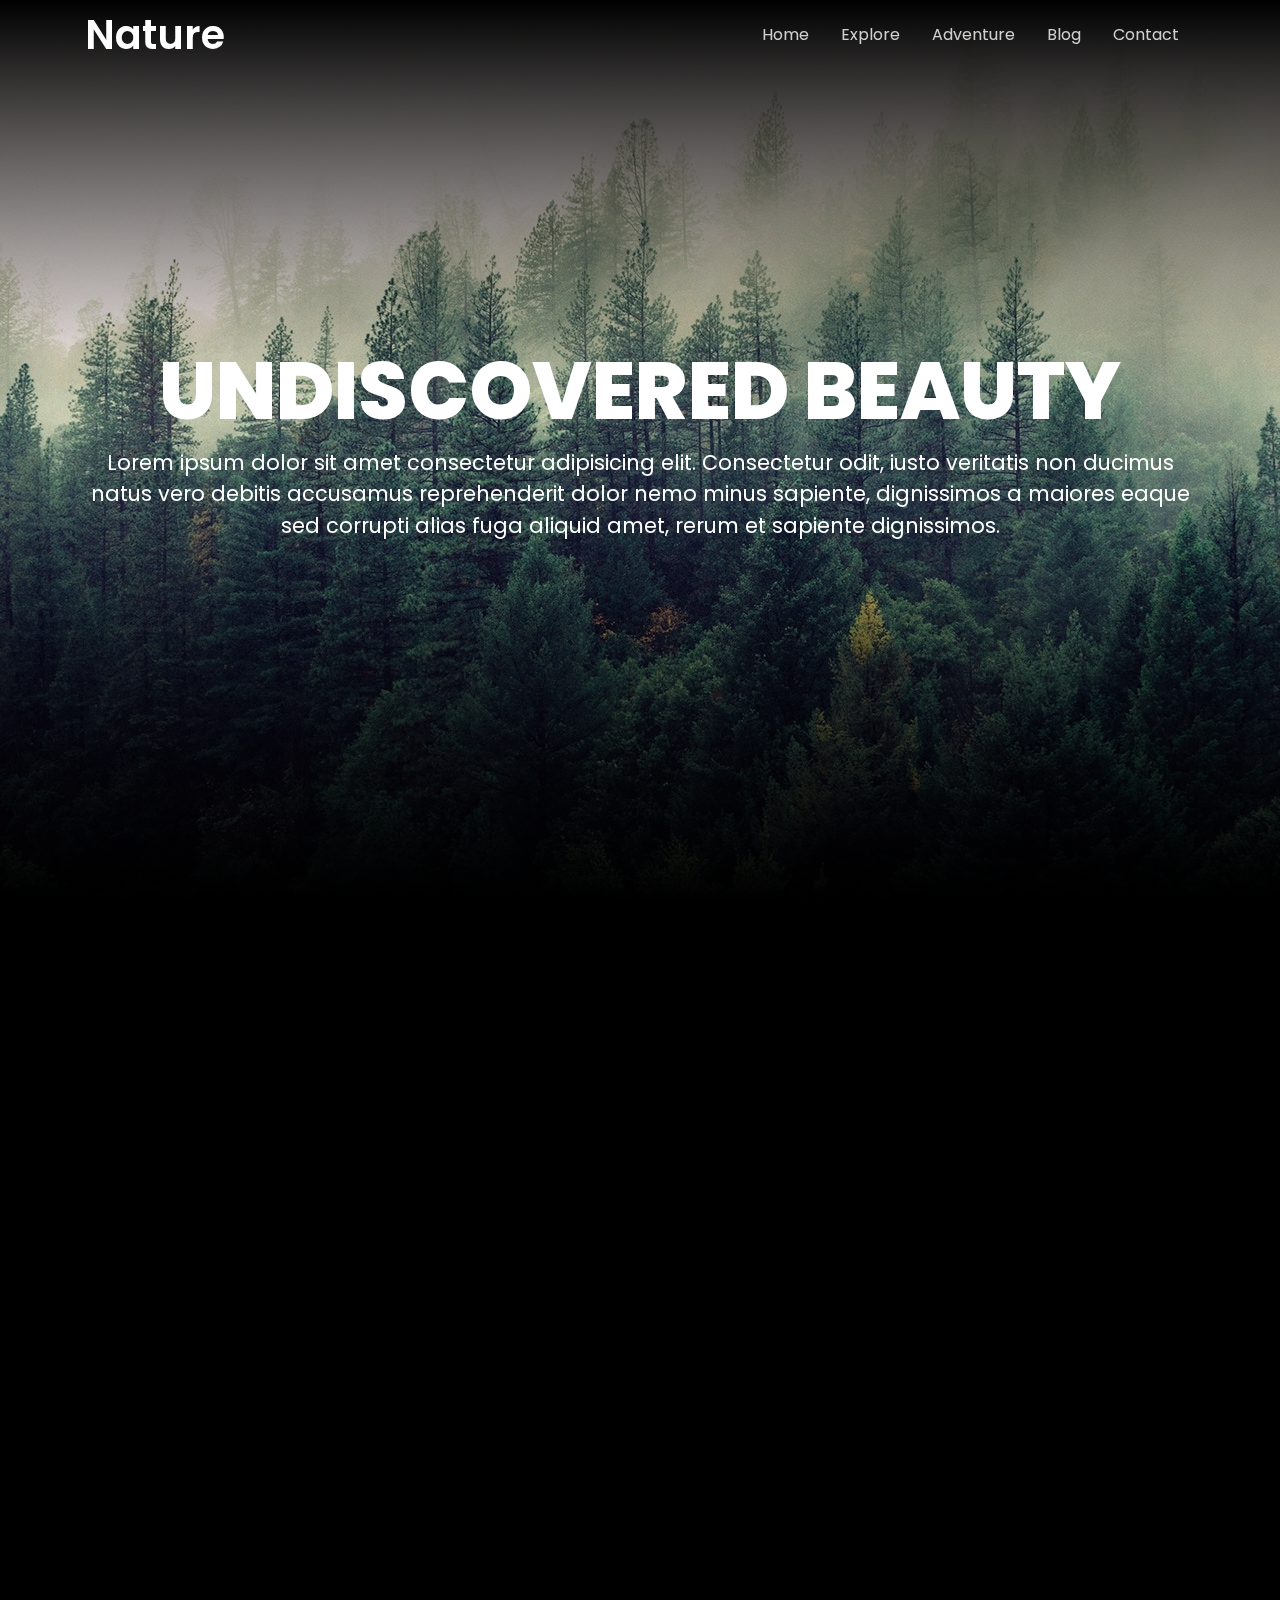
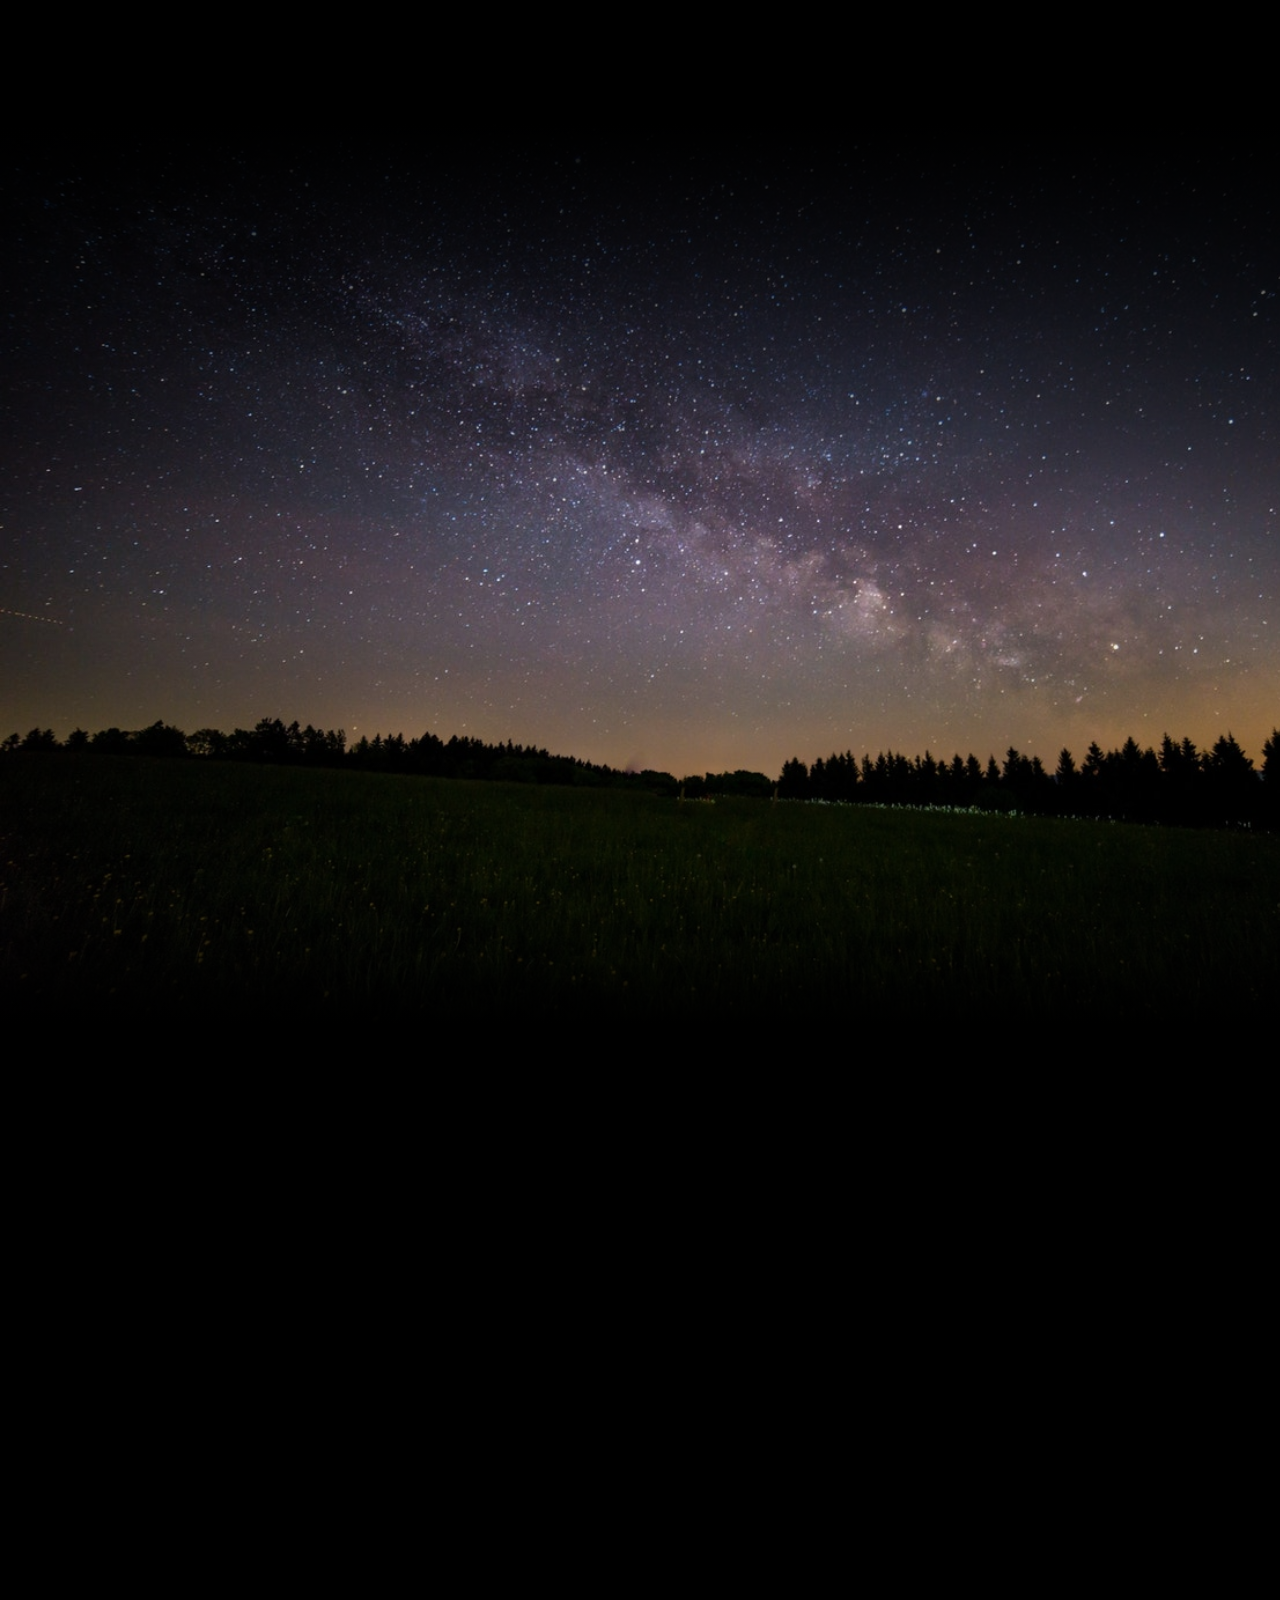
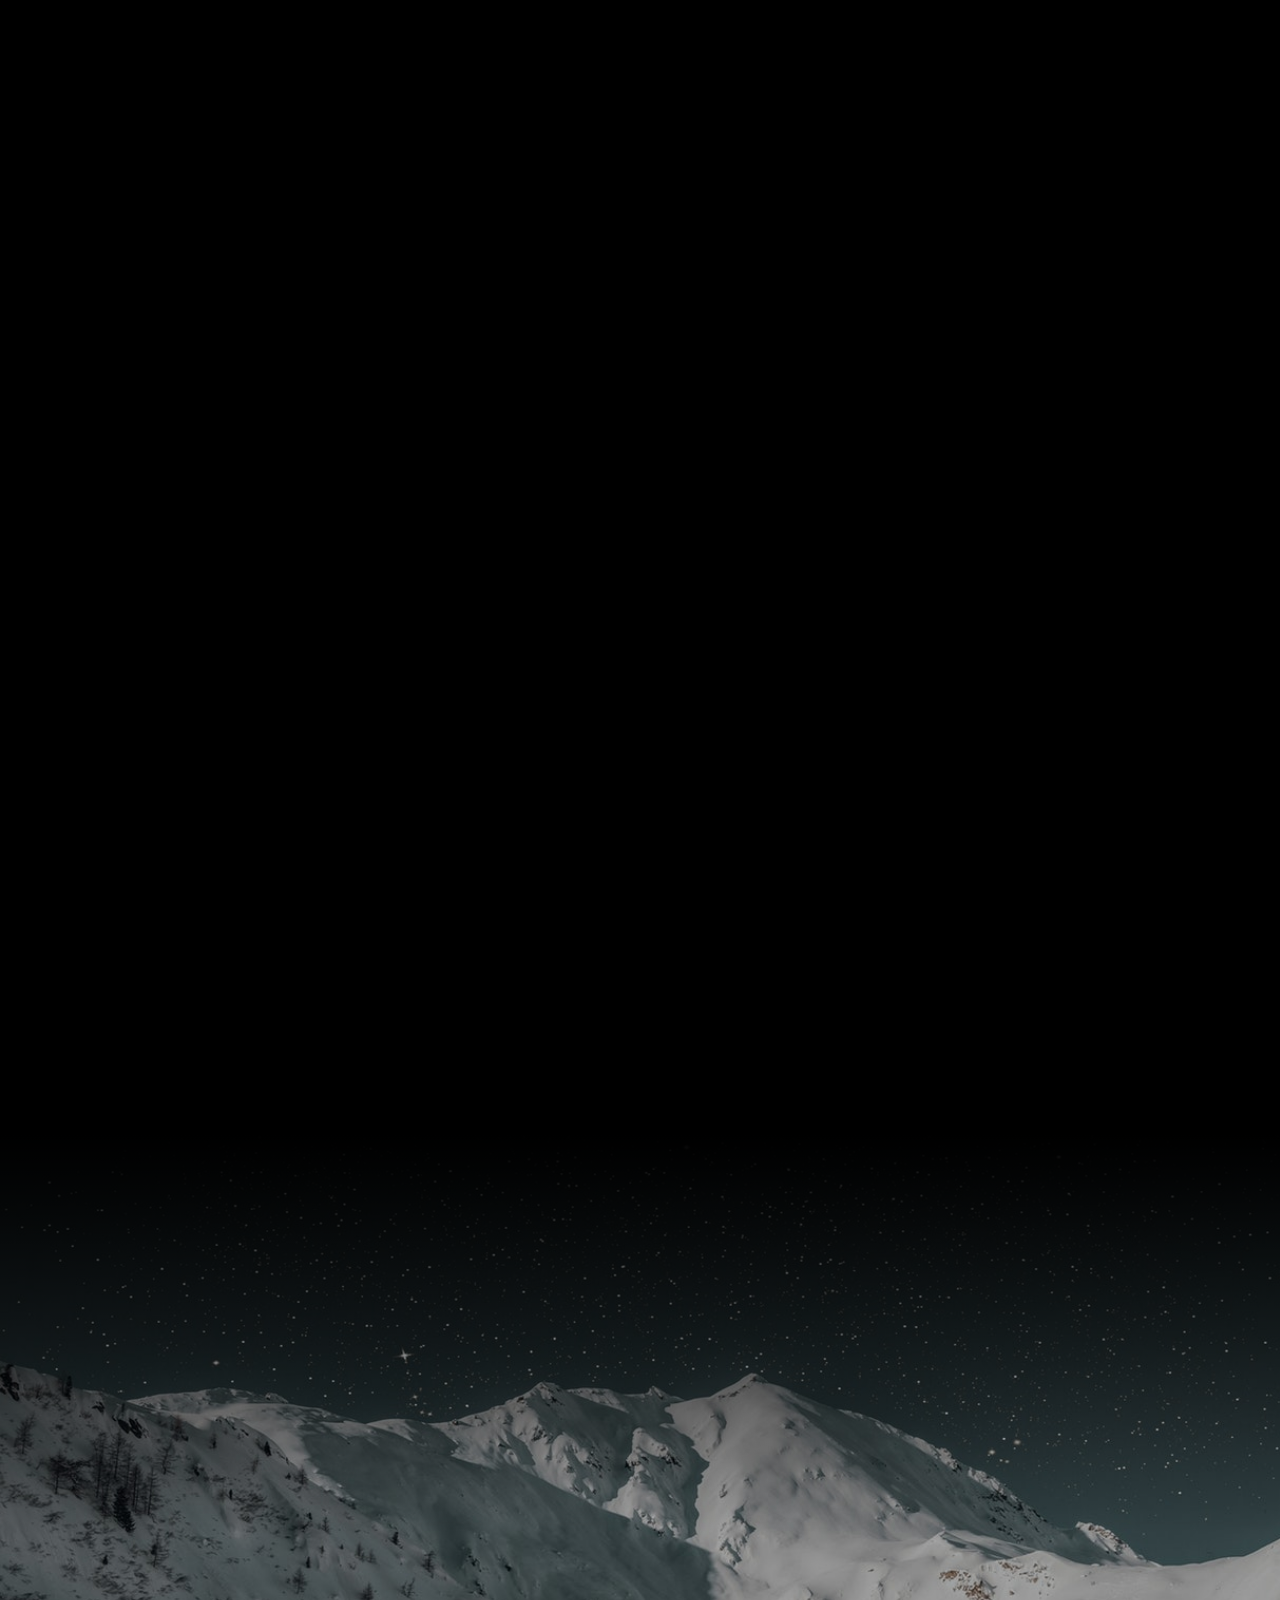
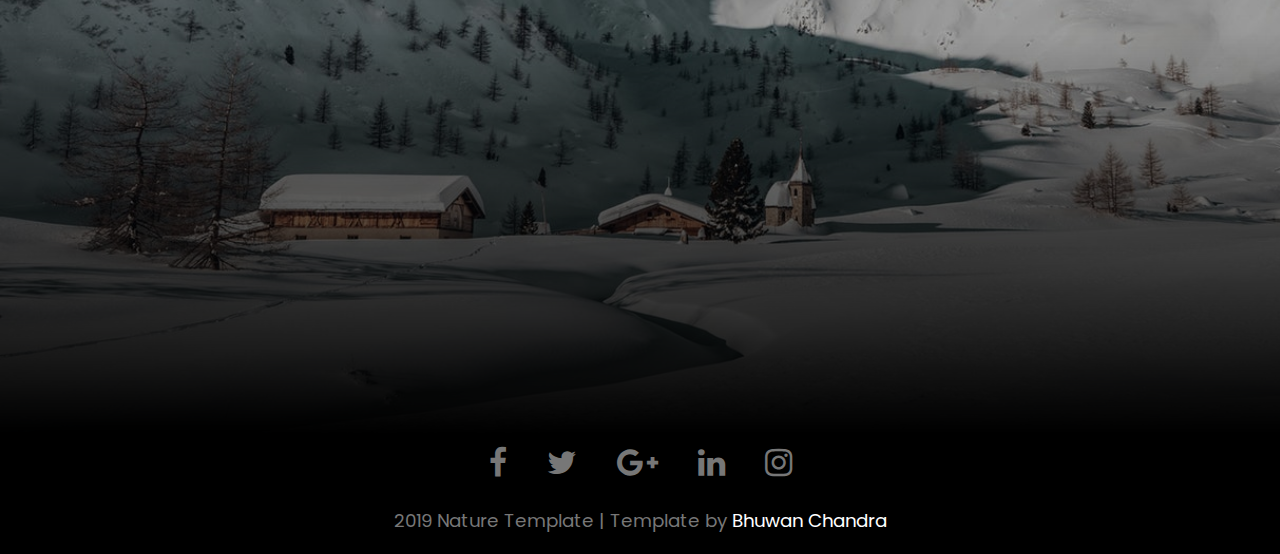
<file: web1/index.html>
<!DOCTYPE html>
<html lang="en">
<head>
    <meta name="viewport" content="width=device-width, initial-scale=1.0">
    <meta charset="UTF-8">
    <title>Nature Website</title>
    <link href="https://stackpath.bootstrapcdn.com/font-awesome/4.7.0/css/font-awesome.min.css" 
    rel="stylesheet" integrity="sha384-wvfXpqpZZVQGK6TAh5PVlGOfQNHSoD2xbE+QkPxCAFlNEevoEH3Sl0sibVcOQVnN" crossorigin="anonymous">
    <link rel="stylesheet" href="https://maxcdn.bootstrapcdn.com/bootstrap/4.0.0/css/bootstrap.min.css" 
    integrity="sha384-Gn5384xqQ1aoWXA+058RXPxPg6fy4IWvTNh0E263XmFcJlSAwiGgFAW/dAiS6JXm" crossorigin="anonymous">
    <link rel="stylesheet" href="style.css">
    <link rel="stylesheet" href="https://unpkg.com/aos@next/dist/aos.css" />
</head>
<body data-spy="scroll" data-target=".navbar" data-offset="50">
    <header>
        <nav class="navbar navbar-expand-lg navbar-light bg-light fixed-top">
            <div class="container" >
            <a class="navbar-brand" href="#">Nature</a>
            <button class="navbar-toggler" type="button" data-toggle="collapse" data-target="#navbarSupportedContent"
                aria-controls="navbarSupportedContent" aria-expanded="false" aria-label="Toggle navigation">
                <span class="navbar-toggler-icon"></span>
            </button>
        
            <div class="collapse navbar-collapse" id="navbarSupportedContent">
                <ul class="navbar-nav ml-lg-auto">
                    <li class="nav-item">
                        <a class="nav-link" href="#home">Home <span class="sr-only">(current)</span></a>
                    </li>
                    <li class="nav-item">
                        <a class="nav-link" href="#explore">Explore</a>
                    </li>
                    <li class="nav-item">
                        <a class="nav-link" href="#adventure">Adventure</a>
                    </li>
                    <li class="nav-item">
                        <a class="nav-link" href="#blog">Blog</a>
                    </li>
                    <li class="nav-item">
                        <a class="nav-link" href="#contact">Contact</a>
                    </li>
                </ul>
            </div>
            </div>
        </nav>
    </header>
    <div class="jumbotron jumbotron-fluid height100p banner" id="home">
        <div class="container h100">
            <div class="contentBox h100">
                <div>
                    <h1 data-aos="fade-up" data-aos-duration="1000" data-aos-delay="0">Undiscovered Beauty</h1>
                    <p data-aos="fade-up" data-aos-duration="1000" data-aos-delay="500">
                        Lorem ipsum dolor sit amet consectetur 
                        adipisicing elit. Consectetur odit,
                        iusto veritatis non ducimus natus vero debitis 
                        accusamus reprehenderit dolor nemo minus 
                        sapiente, dignissimos a maiores eaque sed 
                        corrupti alias fuga aliquid amet,
                        rerum et sapiente dignissimos.
                    </p>
                </div>
            </div>
        </div>
    </div>
    <section class="sec1" id="explore">
        <div class="container">
            <div class="row">
                <div class="offset-sm-2 col-sm-8">
                    <div class="headerText text-center">
                        <h2 data-aos="fade-up" data-aos-duration="1000" data-aos-delay="0">Explore The World</h2>
                        <p data-aos="fade-up" data-aos-duration="1000" data-aos-delay="0">
                            Lorem, ipsum dolor sit amet consectetur
                            adipisicing elit. Alias, excepturi? 
                            Veritatis magni neque, veniam voluptatum 
                            aspernatur esse maxime consequuntur sit, 
                            quibusdam alias at reiciendis fuga aliquid,
                            rerum et sapiente dignissimos?
                        </p>
                    </div>
                </div>
            </div>
            <div class="row">
                <div class="col-sm-4">
                    <div class="placeBox" data-aos="fade-up" data-aos-duration="1000" data-aos-delay="0">
                        <div class="imgBx">
                            <img src="images/a0.jpeg" alt="" class="img-fluid">
                        </div>
                        <div class="content">
                            <h3>Place Name <br> <span>Country Name</span></h3>
                        </div>
                    </div>
                </div>
                <div class="col-sm-4">
                    <div class="placeBox" data-aos="fade-up" data-aos-duration="1000" data-aos-delay="500">
                        <div class="imgBx">
                            <img src="images/a1.jpeg" alt="" class="img-fluid">
                        </div>
                        <div class="content">
                            <h3>Place Name <br> <span>Country Name</span></h3>
                        </div>
                    </div>
                </div>
                <div class="col-sm-4">
                    <div class="placeBox" data-aos="fade-up" data-aos-duration="1000" data-aos-delay="1000">
                        <div class="imgBx">
                            <img src="images/a2.jpeg" alt="" class="img-fluid">
                        </div>
                        <div class="content">
                            <h3>Place Name <br> <span>Country Name</span></h3>
                        </div>
                    </div>
                </div>
            </div>
        </div>
    </section>
    <section class="sec2" id="adventure">
        <div class="container h100">
            <div class="contentBox h100">
                <div>
                    <h1 data-aos="fade-up" data-aos-duration="1000" data-aos-delay="0">Adventure is Everywhere</h1>
                    <p data-aos="fade-up" data-aos-duration="1000" data-aos-delay="0">
                        Lorem ipsum dolor sit amet consectetur
                        adipisicing elit. Officia ipsum 
                        accusantium dolor nisi cum aperiam
                        laboriosam odit iusto fugit similique? 
                        Inventore explicabo, quidem laudantium ipsa 
                        assumenda quaerat eveniet deserunt aut.
                    </p>
                    <a data-aos="fade-up" data-aos-duration="1000" data-aos-delay="0" href="#" class="btn btnD1">Read More</a>
                </div>
            </div>
        </div>
    </section>
    <section class="blog" id="blog">
        <div class="container">
            <div class="row">
                <div class="offset-sm-2 col-sm-8">
                    <div class="headerText">
                        <h2 data-aos="fade-up" data-aos-duration="1000" data-aos-delay="0">Our Latest Post</h2>
                        <p data-aos="fade-up" data-aos-duration="1000" data-aos-delay="0">
                            Lorem ipsum dolor sit amet consectetur, 
                            adipisicing elit. Iste enim pariatur 
                            officia quae eius, blanditiis ex ad 
                            officiis explicabo soluta molestiae ea 
                            dolor minus eaque ducimus. 
                            Error molestiae sit eos?
                        </p>
                    </div>
                </div>
            </div>
            <div class="row">
                <div class="col-sm-6" data-aos="fade-up" data-aos-duration="1000" data-aos-delay="0">
                    <div class="blogpost">
                        <div class="imgBx">
                            <img src="images/a3.jpeg" alt="" class="img-fluid">
                        </div>
                        <div class="content">
                            <h1>Lorem ipsum dolor sit amet consectetur</h1>
                            <p>adipisicing elit. Fugiat, perferendis 
                                eos, ipsum dicta voluptatum totam 
                                quas officia quis, cupiditate a vel doloremque
                                vitae sed voluptatem velit? Eligendi 
                                culpa expedita vel....
                            </p>
                            <a href="#" class="btn btnD2">Read More</a>
                            <div class="clearfix"></div>
                        </div>
                    </div>
                </div>
                <div class="col-sm-6" data-aos="fade-up" data-aos-duration="1000" data-aos-delay="500">
                    <div class="blogpost">
                        <div class="imgBx">
                            <img src="images/a4.jpeg" alt="" class="img-fluid">
                        </div>
                        <div class="content">
                            <h1>Lorem ipsum dolor sit amet consectetur</h1>
                            <p>adipisicing elit. Fugiat, perferendis
                                eos, ipsum dicta voluptatum totam
                                quas officia quis, cupiditate a vel doloremque
                                vitae sed voluptatem velit? Eligendi
                                culpa expedita vel...
                            </p>
                            <a href="#" class="btn btnD2">Read More</a>
                            <div class="clearfix"></div>
                        </div>
                    </div>
                </div>
            </div>
            <div class="row">
                <div class="col-sm-6" data-aos="fade-up" data-aos-duration="1000" data-aos-delay="0">
                    <div class="blogpost">
                        <div class="imgBx">
                            <img src="images/a5.jpeg" alt="" class="img-fluid">
                        </div>
                        <div class="content">
                            <h1>Lorem ipsum dolor sit amet consectetur</h1>
                            <p>adipisicing elit. Fugiat, perferendis
                                eos, ipsum dicta voluptatum totam
                                quas officia quis, cupiditate a vel doloremque
                                vitae sed voluptatem velit? Eligendi
                                culpa expedita vel...
                            </p>
                            <a href="#" class="btn btnD2">Read More</a>
                            <div class="clearfix"></div>
                        </div>
                    </div>
                </div>
                <div class="col-sm-6" data-aos="fade-up" data-aos-duration="1000" data-aos-delay="500">
                    <div class="blogpost">
                        <div class="imgBx">
                            <img src="images/a6.jpeg" alt="" class="img-fluid">
                        </div>
                        <div class="content">
                            <h1>Lorem ipsum dolor sit amet consectetur</h1>
                            <p>adipisicing elit. Fugiat, perferendis
                                eos, ipsum dicta voluptatum totam
                                quas officia quis, cupiditate a vel doloremque
                                vitae sed voluptatem velit? Eligendi
                                culpa expedita vel...
                            </p>
                            <a href="#" class="btn btnD2">Read More</a>
                            <div class="clearfix"></div>
                        </div>
                    </div>
                </div>
            </div>
        </div>
    </section>
    <section class="contact" id="contact">
        <div class="container">
            <div class="row">
                <div class="col-sm-12">
                    <div class="headerText text-center">
                        <h2 data-aos="fade-up" data-aos-duration="1000" data-aos-delay="0">Contact Us</h2>
                        <p data-aos="fade-up" data-aos-duration="1000" data-aos-delay="0">
                            Lorem ipsum dolor sit amet consectetur adipisicing elit.
                        </p>
                    </div>
                </div>
            </div>
            <div class="row clearfix">
                <div class="offset-sm-2 col-sm-8">
                    <form action="" data-aos="fade-up" data-aos-duration="1000" data-aos-delay="0">
                        <div class="form-group">
                            <label for="">Name</label>
                            <input type="text" name="" class="form-control">
                        </div>
                        <div class="form-group">
                            <label for="">Email</label>
                            <input type="text" name="" class="form-control">
                        </div>
                        <div class="form-group">
                            <label for="">Phone</label>
                            <input type="text" name="" class="form-control">
                        </div>
                        <div class="form-group">
                            <label for="">Message</label>
                            <textarea name="" class="textarea form-control"></textarea>
                        </div>
                        <div class="form-group text-center">
                            <button class="btn btnD1">Send</button>
                        </div>
                    </form>
                </div>
            </div>
        </div>
    </section>
    <footer>
        <div class="container">
            <div class="row">
                <div class="col-sm-12">
                    <ul class="sci">
                        <li><a href="#"><i class="fa fa-facebook"></i></a></li>
                        <li><a href="#"><i class="fa fa-twitter"></i></a></li>
                        <li><a href="#"><i class="fa fa-google-plus"></i></a></li>
                        <li><a href="#"><i class="fa fa-linkedin"></i></a></li>
                        <li><a href="#"><i class="fa fa-instagram"></i></a></li>
                    </ul>
                    <p class="crypt">
                    2019 Nature Template | Template by <a href="#">Bhuwan Chandra</a>
                    </p>
                </div>
            </div>
        </div>
    </footer>
    <script src="https://code.jquery.com/jquery-3.2.1.slim.min.js" 
        integrity="sha384-KJ3o2DKtIkvYIK3UENzmM7KCkRr/rE9/Qpg6aAZGJwFDMVNA/GpGFF93hXpG5KkN" crossorigin="anonymous">
    </script>
    <script src="https://cdnjs.cloudflare.com/ajax/libs/popper.js/1.12.9/umd/popper.min.js" 
        integrity="sha384-ApNbgh9B+Y1QKtv3Rn7W3mgPxhU9K/ScQsAP7hUibX39j7fakFPskvXusvfa0b4Q" crossorigin="anonymous">
    </script>
    <script src="https://maxcdn.bootstrapcdn.com/bootstrap/4.0.0/js/bootstrap.min.js" 
        integrity="sha384-JZR6Spejh4U02d8jOt6vLEHfe/JQGiRRSQQxSfFWpi1MquVdAyjUar5+76PVCmYl" crossorigin="anonymous">
    </script>
    <script src="https://unpkg.com/aos@next/dist/aos.js">
    </script>
    <script>
        AOS.init();
    </script>
    <script type="text/javascript">
        $(document).scroll(function(){
            $('.navbar').toggleClass('scrolled',$(this).scrollTop() > $('.navbar').height());
        });
    </script>
</body>
</html>
</file>
<file: web1/style.css>
@import url('https://fonts.googleapis.com/css?family=Poppins:300,400');
*
{
    outline:none !important;
    scroll-behavior: smooth;
}

body{
    font-family: 'Poppins', sans-serif;
}
header{
    position: relative;
    z-index: 1000000;
}
p{
    font-size: 1.15rem;
}
.navbar{
    padding-top: 0;
    background: transparent !important;
    transition: 0.5s;
}
.navbar.scrolled{
    background: #000 !important;
    transition: 0.5s;
}
.navbar-light .navbar-nav .active>.nav-link, .navbar-light
.navbar-nav .nav-link.active, .navbar-light .navbar-nav 
.nav-link.show, .navbar-light .navbar-nav .show>.nav-link {
    color: #000;
    background: #fff;
}
.navbar-light .navbar-nav .active>.nav-link:hover{
    color: #000;
}
.navbar-light .navbar-nav .nav-link {
    color: rgba(255,255,255,.8);
}
.navbar-light .navbar-nav .nav-link:hover,
.navbar-light .navbar-nav .nav-link:focus
{
    color: rgba(255,255,255,1);
}
.navbar-light .navbar-brand ,
.navbar-light .navbar-brand:hover,
.navbar-light .navbar-brand:focus,
.navbar-light .navbar-brand:visited
{
    color: rgba(255,255,255,1);
    font-size: 2.5rem;
    font-weight: 600;
}
.banner{
    position: relative;
    top: 0;
    width: 100%;
    height:100vh;
    background:url(images/bg-pic3.jpeg);
    background-size: cover;
    margin-bottom: 0;
}
.banner::before,
.sec2::before,
.contact::before{
    content: '';
    position: absolute;
    top: 0;
    left: 0;
    width: 100%;
    height: 400px;
    background: linear-gradient(#000,transparent);
    pointer-events: none;
}
.banner::after,
.sec2::after,
.contact::after{
    content: '';
    position: absolute;
    bottom: 0;
    left: 0;
    width: 100%;
    height: 400px;
    background: linear-gradient(360deg,#000,transparent);
    pointer-events: none;
}
.height100p{
    height: 100vh;
}
.h100{
    height: 100%;
}
.contentBox{
    position: relative;
    display: flex;
    justify-content: center;
    align-items: center;
    text-align: center;
    z-index: 10;
}
.contentBox h1{
    font-weight: 800;
    color: #fff;
    text-transform: uppercase;
    font-size: 5rem;
}
.contentBox p{
    color: #fff;
    font-size: 1.3rem;
}
.sec1{
    padding: 100px 0;
    background: #000;
}
.headerText{
    color: #fff;
}
.headerText h2 {
    font-size: 2.5rem;
    margin-bottom: 20px;
}
.placeBox{
    position: relative;
    max-width: 300px;
    height: 400px;
    margin: 0 auto;
    background: #000;
    margin-top: 30px;
}
.placeBox .imgBx{
    width: 100%;
    height: 100%;
}
.placeBox .imgBx img{
    object-fit: cover;
    width: 100%;
    height: 100%;
}
.placeBox .content{
    position: absolute;
    top: 0;
    left: 0;
    width: 100%;
    height: 100%;
    display: flex;
    justify-content: baseline;
    align-items: flex-end;
}
.placeBox .content h3{
    position: relative;
    margin: 0;
    padding: 10px;
    background: rgba(0,0,0,.95);
    color: #fff;
    font-size: 20px;
    font-weight: 600;
    width: 100%;
    text-align: center;
}
.placeBox .content h3 span{
    font-size: 16px;
    font-weight:500;
}
.sec2{
    position: relative;
    background: url(images/bg-pic4.jpeg);
    background-size: cover;
    height: 100vh;
}
.sec2 h2{
    font-weight: 800;
    color: #fff;
    text-transform: uppercase;
    font-size: 4.5rem;
}
.btnD1{
    border: 2px solid #fff;
    color: #000;
    background: #fff;
    border-radius: 50px;
    padding: 15px 50px;
    font-size: 1.15rem;
    outline: none;
    font-weight: 500;
    margin-top: 20px;
}
.blog{
    position: relative;
    padding: 100px 0;
    background: #000;
}
.blogpost{
    position: relative;
    width: 100%;
    margin-top: 30px;
    background: #fff;
}
.blogpost .imgBx{
    height: 400px;
}
.blogpost .imgBx img{
    width: 100%;
    height: 100%;
    object-fit: cover;
}
.blogpost .content{
    padding:15px;
}
.blogpost .content h1{
    margin: 0;
    padding: 0 0 10px;
    font-weight: 600;
    font-size: 1.5rem;
}
.btnD2,
.btnD2:hover{
    background: #262626;
    color: #fff;
    border-radius: 30px;
    padding: 10px 20px;
    float: right;
}
.contact{
    position: relative;
    padding: 100px 0;
    background: url(images/bg-pic8.jpeg);
    background-size: cover;
    min-height: 100vh;
}
.contact form{
    position: relative;
    z-index: 1000;
}
.contact .form-control{
    background: transparent;
    border: none;
    border-bottom: 2px solid rgba(255,255,255,.2);
    height: 50px;
    border-radius: 0;
    background: rgba(0,0,0,.6);
    color: #fff;
    font-size: 1.25rem;
}
.contact .form-control:focus,
.contact .form-control:hover{
    border: none;
    border-bottom: 2px solid rgba(255,255,255,1);
    box-shadow: none;
}
.contact .textarea {
    min-height: 100px;
}
.contact label{
    color: #fff;
    font-size: 1.25rem;
}
footer{
    background: #000;
    padding: 5px 0 0;
}
.sci{
    margin: 0;
    padding: 0;
    display: flex;
    justify-content: center;
    align-items: center;
}
.sci li{
    list-style: none;
    margin: 0 20px;
}
.sci li a{
    color: #777;
    font-size: 2em;
    transition: 0.5s;
}
.sci li a:hover{
    color: #fff;
}
.crypt {
    margin: 20px;
    text-align: center;
    color: #777;
}
.crypt a,
.crypt a :hover {
    color: #fff;
}
@media (min-width: 992px)
{
    .navbar-expand-lg .navbar-nav .nav-link{
        padding-right: 1rem;
        padding-left: 1rem;
    }
}
@media (max-width: 992px)
{
    .navbar-light .navbar-toggler {
    background: #fff;
    border-radius: 0;
    }   
    .banner{
        min-height: 100vh;
        padding: 100px 0;
    }
    .contentBox h1,
    .sec2 h2{
        font-size: 2rem;
    }
    .navbar-expand-lg .navbar-nav .nav-link{
        padding-right: 1rem;
        padding-left: 1rem;
    }
    .sec1 {
    padding: 20px 0;
    }
    .headerText h2 {
    font-size: 2rem;
    }
    .blog {
    padding: 20px 0;
    }
    .blogpost .imgBx {
    height: 200px;
    }
    .contact{
        padding: 20px 0;
    }
    .contact .form-control{
        height: 40px;
        border: 1px solid #fff;
    }
    .btnD1{
        padding: 10px 40px;
        margin-top: 10px;
    }
    footer {
    background: #000;
    padding: 0 0 20px;
    }
    .sci li {
    list-style: none;
    margin: 0 10px;
    }
    .sci li a {
    color: #777;
    font-size: 1.5rem;
    transition: 0.5s;
    }
    .sec2 {
    height: auto;
    padding: 40px 0;
    }
}
</file>
